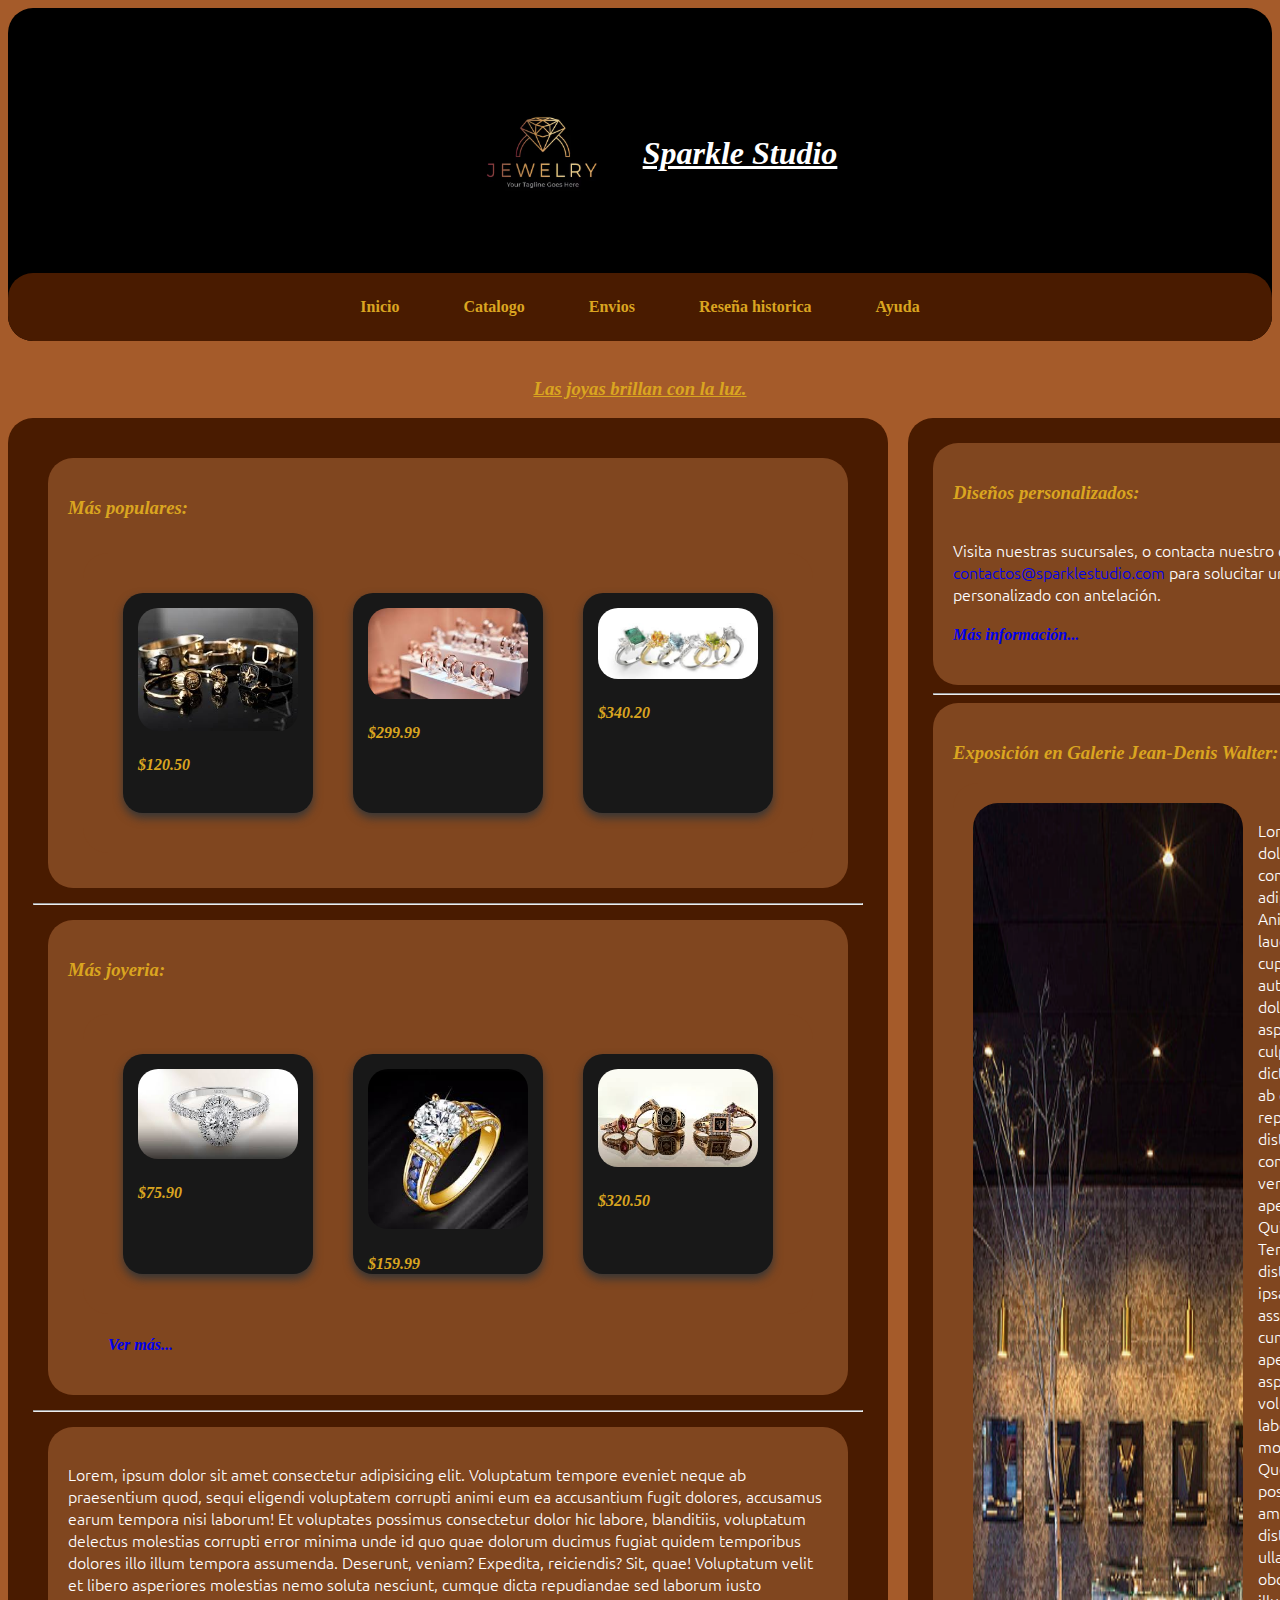
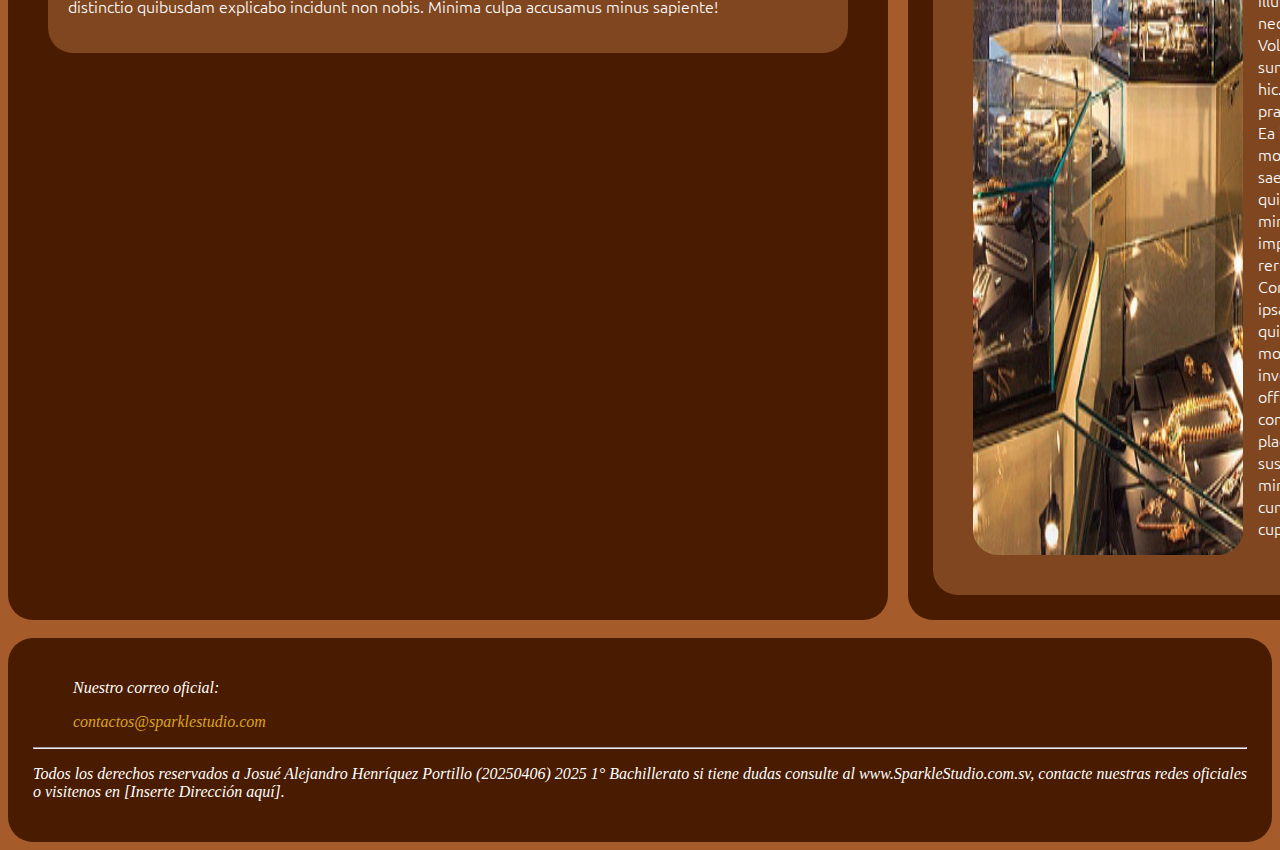
<file: paginas/index.html>
<!DOCTYPE html>
<html lang="en">
<head>
    <meta charset="UTF-8">
    <meta name="viewport" content="width=device-width, initial-scale=1.0">
    <title>Sparkle Studio</title>

    <link rel="stylesheet" href="../style/style.css">
    <link rel="shortcut icon" href="../img/Logo.avif" type="image/x-icon">
</head>
<header>
    <div>
        
        <img src="../img/Logo.avif" alt="Logotipo">
        <h1><ins>Sparkle Studio</ins></h1>

    </div>

    

    <nav>
        <li><a href="../paginas/index.html"><b>Inicio</b></a></li>
        <li><a href="../paginas/Catalogo.html"><b>Catalogo</b></a></li>
        <li><a href="#"><b>Envios</b></a></li>
        <li><a href="../paginas/Reseña.html"><b>Reseña historica</b></a></li>
        <li><a href="#"><b>Ayuda</b></a></li>
    </nav>
</header>

<br>

<body>
    <div class="excepcion"><h3><ins>Las joyas brillan con la luz.</ins></h3></div>

    <div class="body">

        <main>
            <div>
                <h3>Más populares:</h3>

                <div class="card">

                    <div>
                        <img src="../img/Popular 1.jpg" alt="">
                        <h4>$120.50</h4>
                    </div>

                    <div>
                        <img src="../img/Popular 2.jpg" alt="">
                        <h4>$299.99</h4>
                    </div>

                    <div>
                        <img src="../img/Popular 3.jpg" alt="">
                        <h4>$340.20</h4>
                    </div>

                </div>

            </div>

            <hr>

            <div>
                <h3>Más joyeria:</h3>

                <div class="card">

                    <div>
                        <img src="../img/Joyeria 1.jpg" alt="">
                        <h4>$75.90</h4>
                    </div>

                    <div>
                        <img src="../img/Joyeria 2.jpg" alt="">
                        <h4>$159.99</h4>
                    </div>

                    <div>
                        <img src="../img/Joyeria 3.jpg" alt="">
                        <h4>$320.50</h4>
                    </div>

                </div>

                <ul>
                  <h4><a href="../paginas/Catalogo.html">Ver más...</a></h4>
                </ul>

            </div>
            
            <hr>

            <div>
                <p class="ubuntu-regular">Lorem, ipsum dolor sit amet consectetur adipisicing elit. Voluptatum tempore eveniet neque ab praesentium quod, sequi eligendi voluptatem corrupti animi eum ea accusantium fugit dolores, accusamus earum tempora nisi laborum!
                   Et voluptates possimus consectetur dolor hic labore, blanditiis, voluptatum delectus molestias corrupti error minima unde id quo quae dolorum ducimus fugiat quidem temporibus dolores illo illum tempora assumenda. Deserunt, veniam?
                   Expedita, reiciendis? Sit, quae! Voluptatum velit et libero asperiores molestias nemo soluta nesciunt, cumque dicta repudiandae sed laborum iusto distinctio quibusdam explicabo incidunt non nobis. Minima culpa accusamus minus sapiente!
                </p>
            </div>
        </main>

        <aside>
            <div><h3>Diseños personalizados:</h3>
                <p class="ubuntu-regular">Visita nuestras sucursales, o contacta nuestro correo <a href="https://workspace.google.com/intl/es-419/gmail/">contactos@sparklestudio.com</a> para solucitar un diseño personalizado con antelación.</p>
                <h4><a href="../paginas/Catalogo.html">Más información...</a></h4>
            </div>

            <hr>

            <div>
                <h3>Exposición en Galerie Jean-Denis Walter:</h3>

                <div class="group"><img src="../img/Galeria.PNG" alt="">
                      <p class="ubuntu-regular">Lorem ipsum dolor sit amet consectetur adipisicing elit. Animi laudantium cupiditate, autem quia dolorum asperiores culpa adipisci dicta nobis illo ab omnis repellat, distinctio quod consectetur vero ipsum aperiam? Quibusdam.
                         Tempora distinctio ipsam, quo assumenda cumque aperiam quasi aspernatur voluptates laborum molestiae? Quod possimus nulla amet minus distinctio quia ullam officiis, obcaecati illum necessitatibus. Voluptatem sunt aliquam hic. Voluptate, praesentium!
                         Ea illo molestiae saepe fugit quia minus minima ullam impedit rerum. Corrupti ipsam, eum quisquam modi, ullam inventore, officiis debitis consectetur id placeat nihil suscipit illo minus magni cum cupiditate!
                      </p>
                </div>
                
            </div>
        </aside>

        <aside class="add">
            <img src="../img/Publicidad.PNG" alt="">
        </aside>
    </div>
</body>

<br>

<footer>

    <ul>

      <p>Nuestro correo oficial:</p>
      <p class="link"><a href="https://workspace.google.com/intl/es-419/gmail/">contactos@sparklestudio.com</a></p>
    </ul>

    <hr>

    <p>Todos los derechos reservados a Josué Alejandro Henríquez Portillo (20250406) 2025 1° Bachillerato si tiene dudas consulte al www.SparkleStudio.com.sv, contacte nuestras redes oficiales o visitenos en [Inserte Dirección aquí].</p>

</footer>
</html>
</file>
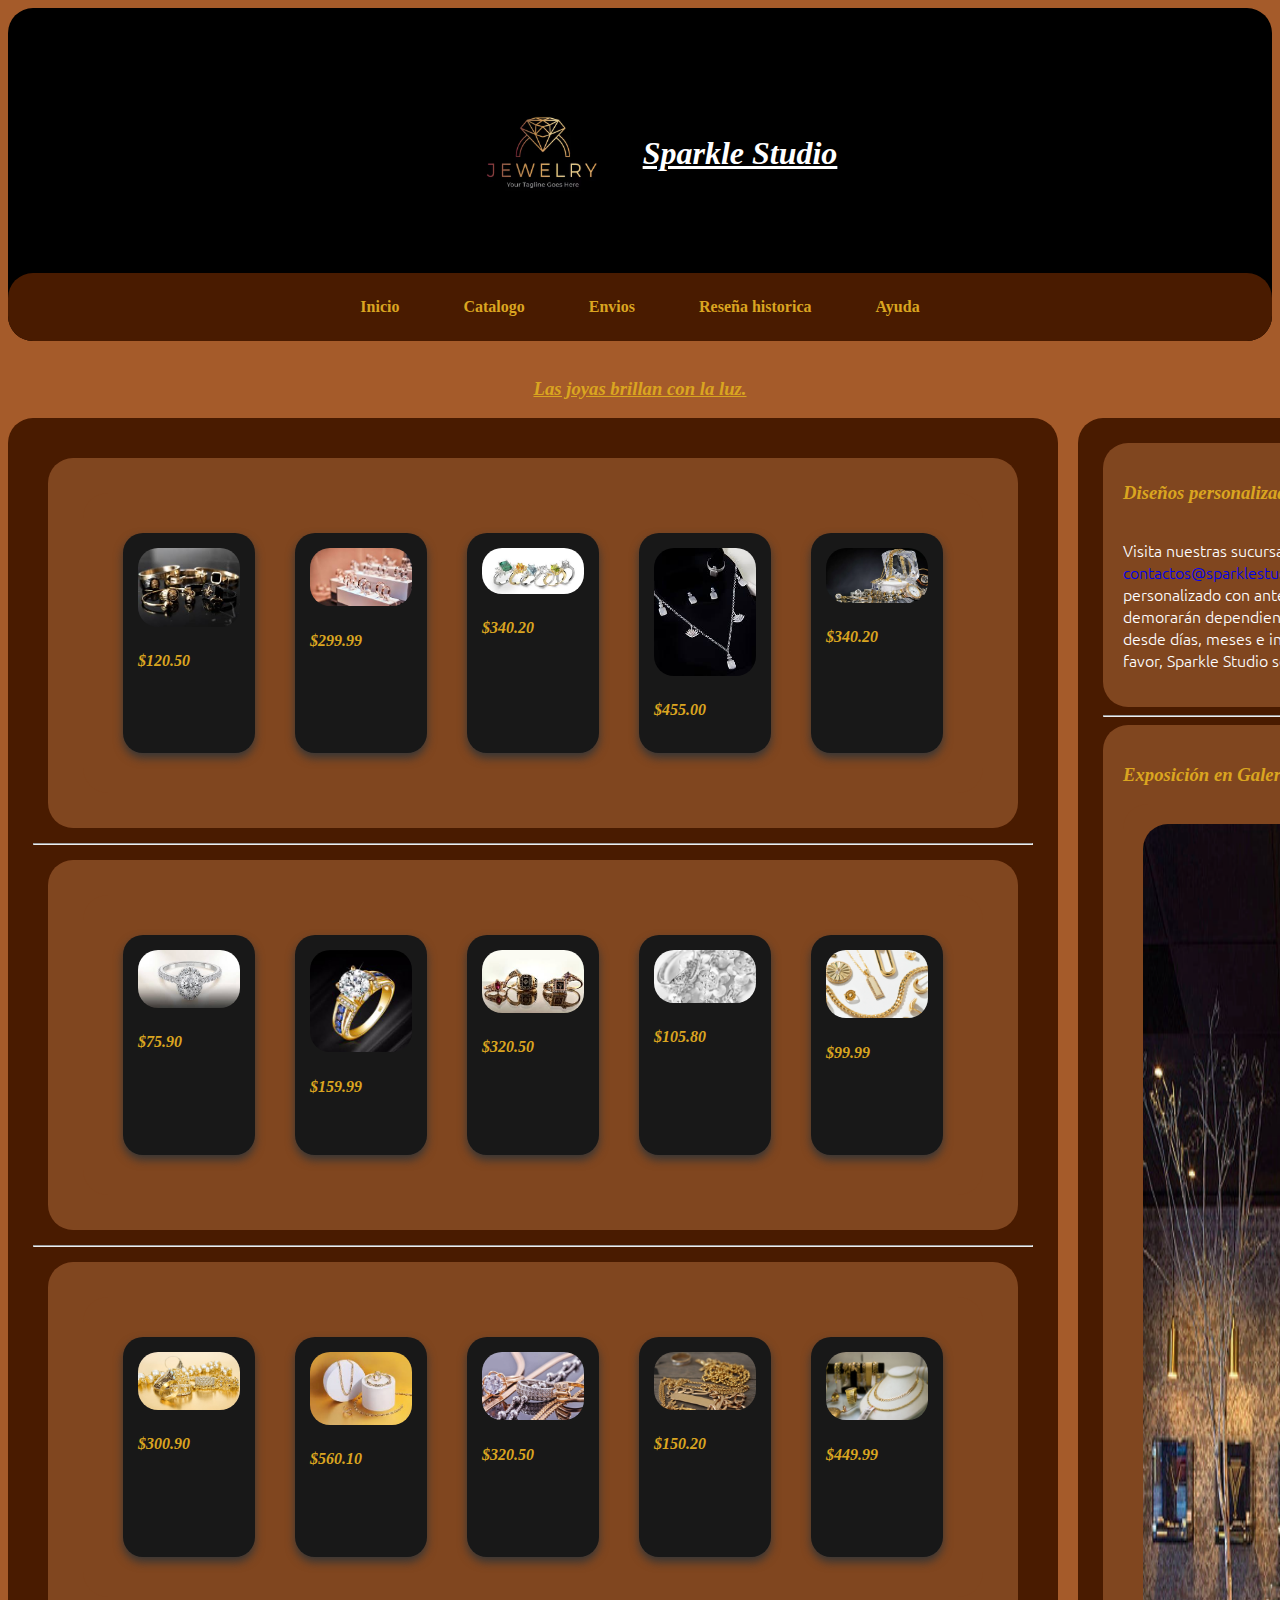
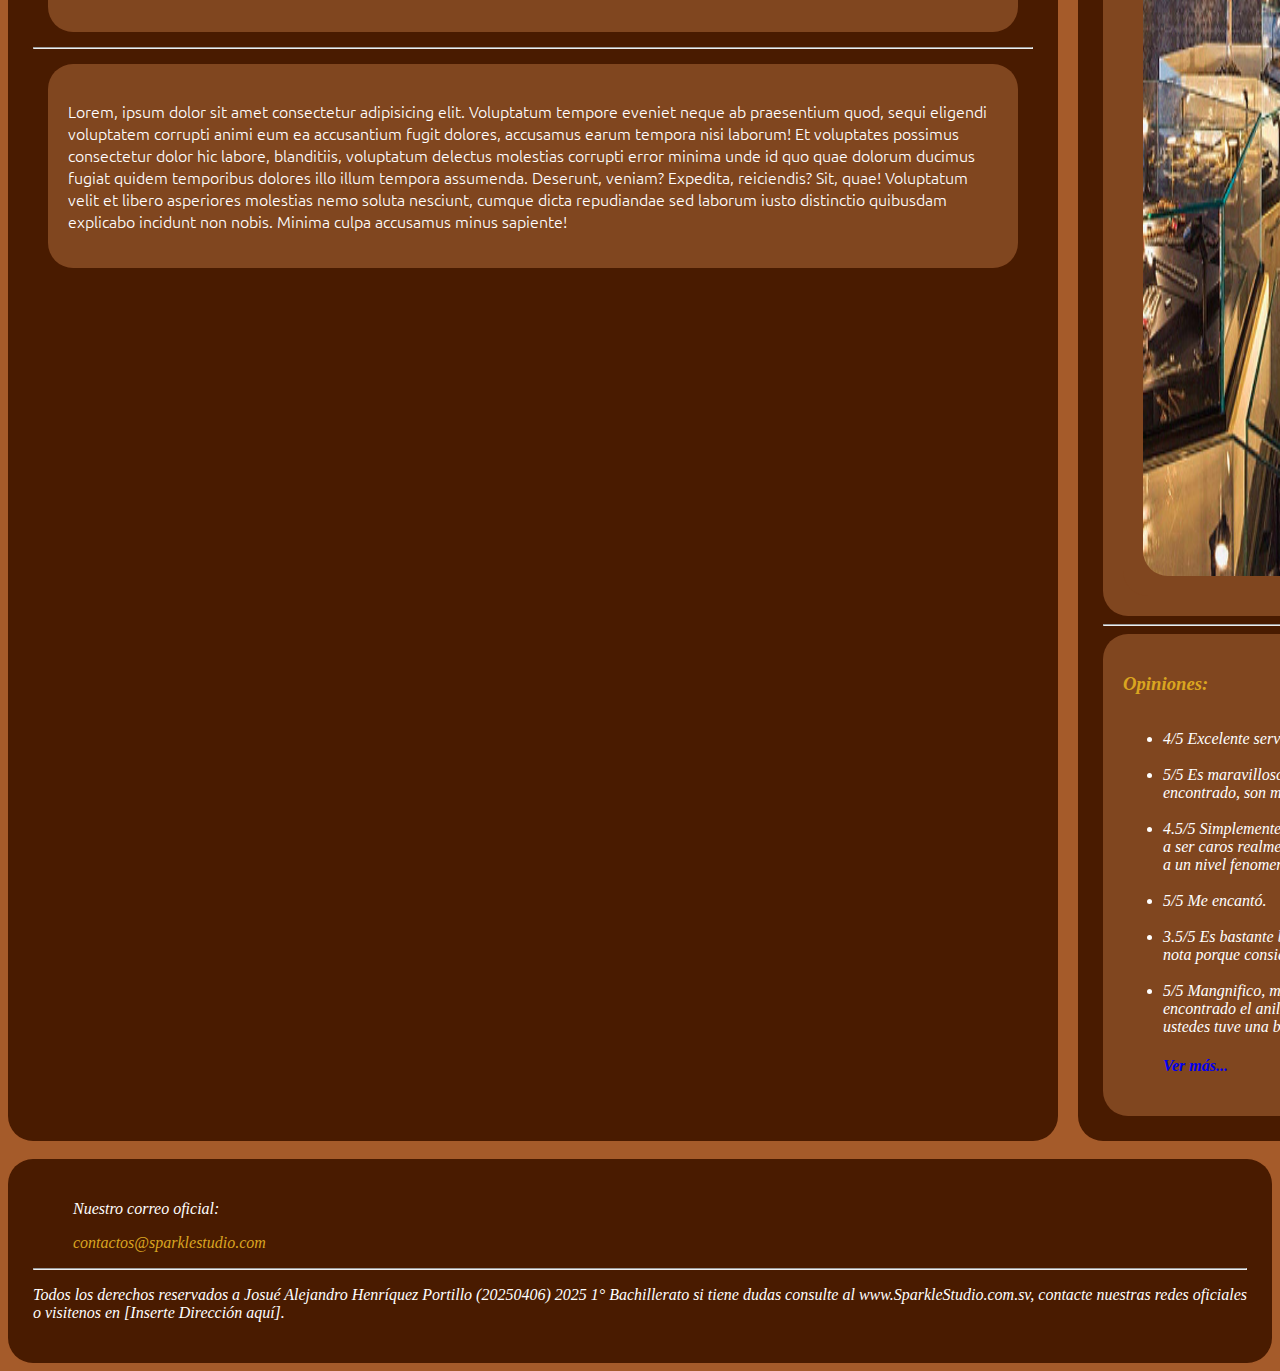
<file: paginas/Catalogo.html>
<!DOCTYPE html>
<html lang="en">
<head>
    <meta charset="UTF-8">
    <meta name="viewport" content="width=device-width, initial-scale=1.0">
    <title>Sparkle Studio</title>

    <link rel="stylesheet" href="../style/style.css">
    <link rel="shortcut icon" href="../img/Logo.avif" type="image/x-icon">
</head>
<header>
    <div>
        
        <img src="../img/Logo.avif" alt="Logotipo">
        <h1><ins>Sparkle Studio</ins></h1>

    </div>

    <nav>
        <li><a href="../index.html"><b>Inicio</b></a></li>
        <li><a href="../paginas/Catalogo.html"><b>Catalogo</b></a></li>
        <li><a href="#"><b>Envios</b></a></li>
        <li><a href="../paginas/Reseña.html"><b>Reseña historica</b></a></li>
        <li><a href="#"><b>Ayuda</b></a></li>
    </nav>
</header>

<br>

<body>
    <div class="excepcion"><h3><ins>Las joyas brillan con la luz.</ins></h3></div>

    <div class="body">

        <main>
            <div>

                <div class="card">

                    <div>
                        <img src="../img/Popular 1.jpg" alt="">
                        <h4>$120.50</h4>
                    </div>

                    <div>
                        <img src="../img/Popular 2.jpg" alt="">
                        <h4>$299.99</h4>
                    </div>

                    <div>
                        <img src="../img/Popular 3.jpg" alt="">
                        <h4>$340.20</h4>
                    </div>

                    <div>
                        <img src="../img/Joyeria 10.7.jpg" alt="">
                        <h4>$455.00</h4>
                    </div>

                    <div>
                        <img src="../img/Joyeria 11.8.webp" alt="">
                        <h4>$340.20</h4>
                    </div>

                </div>

            </div>

            <hr>

            <div>

                <div class="card">

                    <div>
                        <img src="../img/Joyeria 1.jpg" alt="">
                        <h4>$75.90</h4>
                    </div>

                    <div>
                        <img src="../img/Joyeria 2.jpg" alt="">
                        <h4>$159.99</h4>
                    </div>

                    <div>
                        <img src="../img/Joyeria 3.jpg" alt="">
                        <h4>$320.50</h4>
                    </div>

                    <div>
                        <img src="../img/Joyeria 12.9.jpg" alt="">
                        <h4>$105.80</h4>
                    </div>

                    <div>
                        <img src="../img/Joyeria 4.1.webp" alt="">
                        <h4>$99.99</h4>
                    </div>

                </div>
            </div>

            <hr>

            <div>

                <div class="card">

                    <div>
                        <img src="../img/Joyeria 5.2.jpg" alt="">
                        <h4>$300.90</h4>
                    </div>

                    <div>
                        <img src="../img/Joyeria 6.3.jpg" alt="">
                        <h4>$560.10</h4>
                    </div>

                    <div>
                        <img src="../img/Joyeria 7.4.jpg" alt="">
                        <h4>$320.50</h4>
                    </div>

                    <div>
                        <img src="../img/Joyeria 7.5.webp" alt="">
                        <h4>$150.20</h4>
                    </div>

                    <div>
                        <img src="../img/Joyeria 9.6.jpg" alt="">
                        <h4>$449.99</h4>
                    </div>

                </div>
            </div>

            <hr>

            <div>
                <p class="ubuntu-regular">Lorem, ipsum dolor sit amet consectetur adipisicing elit. Voluptatum tempore eveniet neque ab praesentium quod, sequi eligendi voluptatem corrupti animi eum ea accusantium fugit dolores, accusamus earum tempora nisi laborum!
                   Et voluptates possimus consectetur dolor hic labore, blanditiis, voluptatum delectus molestias corrupti error minima unde id quo quae dolorum ducimus fugiat quidem temporibus dolores illo illum tempora assumenda. Deserunt, veniam?
                   Expedita, reiciendis? Sit, quae! Voluptatum velit et libero asperiores molestias nemo soluta nesciunt, cumque dicta repudiandae sed laborum iusto distinctio quibusdam explicabo incidunt non nobis. Minima culpa accusamus minus sapiente!
                </p>
            </div>

        </main>

        <aside class="Catalogo">
            <div><h3>Diseños personalizados:</h3>
                <p class="ubuntu-regular">Visita nuestras sucursales, o contacta nuestro correo <a href="https://workspace.google.com/intl/es-419/gmail/">contactos@sparklestudio.com</a> para solucitar un diseño personalizado con antelación.
                Recuerde que nuestros envios demorarán dependiendo del encargo lo cuál puede variar desde días, meses e incluso años, tener en cuenta esto por favor, Sparkle Studio se los agradece.</p>
            </div>

            <hr>

            <div>
                <h3>Exposición en Galerie Jean-Denis Walter:</h3>

                <div class="group"><img src="../img/Galeria.PNG" alt="">
                      <p class="ubuntu-regular">Lorem ipsum dolor sit amet consectetur adipisicing elit. Animi laudantium cupiditate, autem quia dolorum asperiores culpa adipisci dicta nobis illo ab omnis repellat, distinctio quod consectetur vero ipsum aperiam? Quibusdam.
                         Tempora distinctio ipsam, quo assumenda cumque aperiam quasi aspernatur voluptates laborum molestiae? Quod possimus nulla amet minus distinctio quia ullam officiis, obcaecati illum necessitatibus. Voluptatem sunt aliquam hic. Voluptate, praesentium!
                         Ea illo molestiae saepe fugit quia minus minima ullam impedit rerum. Corrupti ipsam, eum quisquam modi, ullam inventore, officiis debitis consectetur id placeat nihil suscipit illo minus magni cum cupiditate!
                      </p>
                </div>
                
            </div>

            <hr>

            <div>
              <h3>Opiniones:</h3>
              
              <ul>
                 <li>4/5 Excelente servicio, puntual y ordenado.</li>
                  <br>
                 <li>5/5 Es maravilloso, estoy tan felíz de poder haberlos encontrado, son maravillos.</li>
                 <br>
                 <li>4.5/5 Simplemente genial, los pedidos personalizados, pese a ser caros realmente lo valen, la personalización es llevada a un nivel fenomenal.</li>
                 <br>
                 <li>5/5 Me encantó.</li> 
                  <br>
                  <li>3.5/5 Es bastante bueno el servicio, solo que no le doy más nota porque considero que es algo caro.</li>
                  <br>
                  <li>5/5 Mangnifico, mis felicitaciones a los dueños, he encontrado el anillo más hermoso del mundo, gracias a ustedes tuve una boda simplemente perfecta.</li>
                 
                  <h4><a href="../paginas/Reseña.html">Ver más...</a></h4>
              </ul>
              
            </div>
        </aside>

    </div>
</body>

<br>

<footer>

    <ul>

      <p>Nuestro correo oficial:</p>
      <p class="link"><a href="https://workspace.google.com/intl/es-419/gmail/">contactos@sparklestudio.com</a></p>
    </ul>

    <hr>

    <p>Todos los derechos reservados a Josué Alejandro Henríquez Portillo (20250406) 2025 1° Bachillerato si tiene dudas consulte al www.SparkleStudio.com.sv, contacte nuestras redes oficiales o visitenos en [Inserte Dirección aquí].</p>

</footer>
</html>
</file>
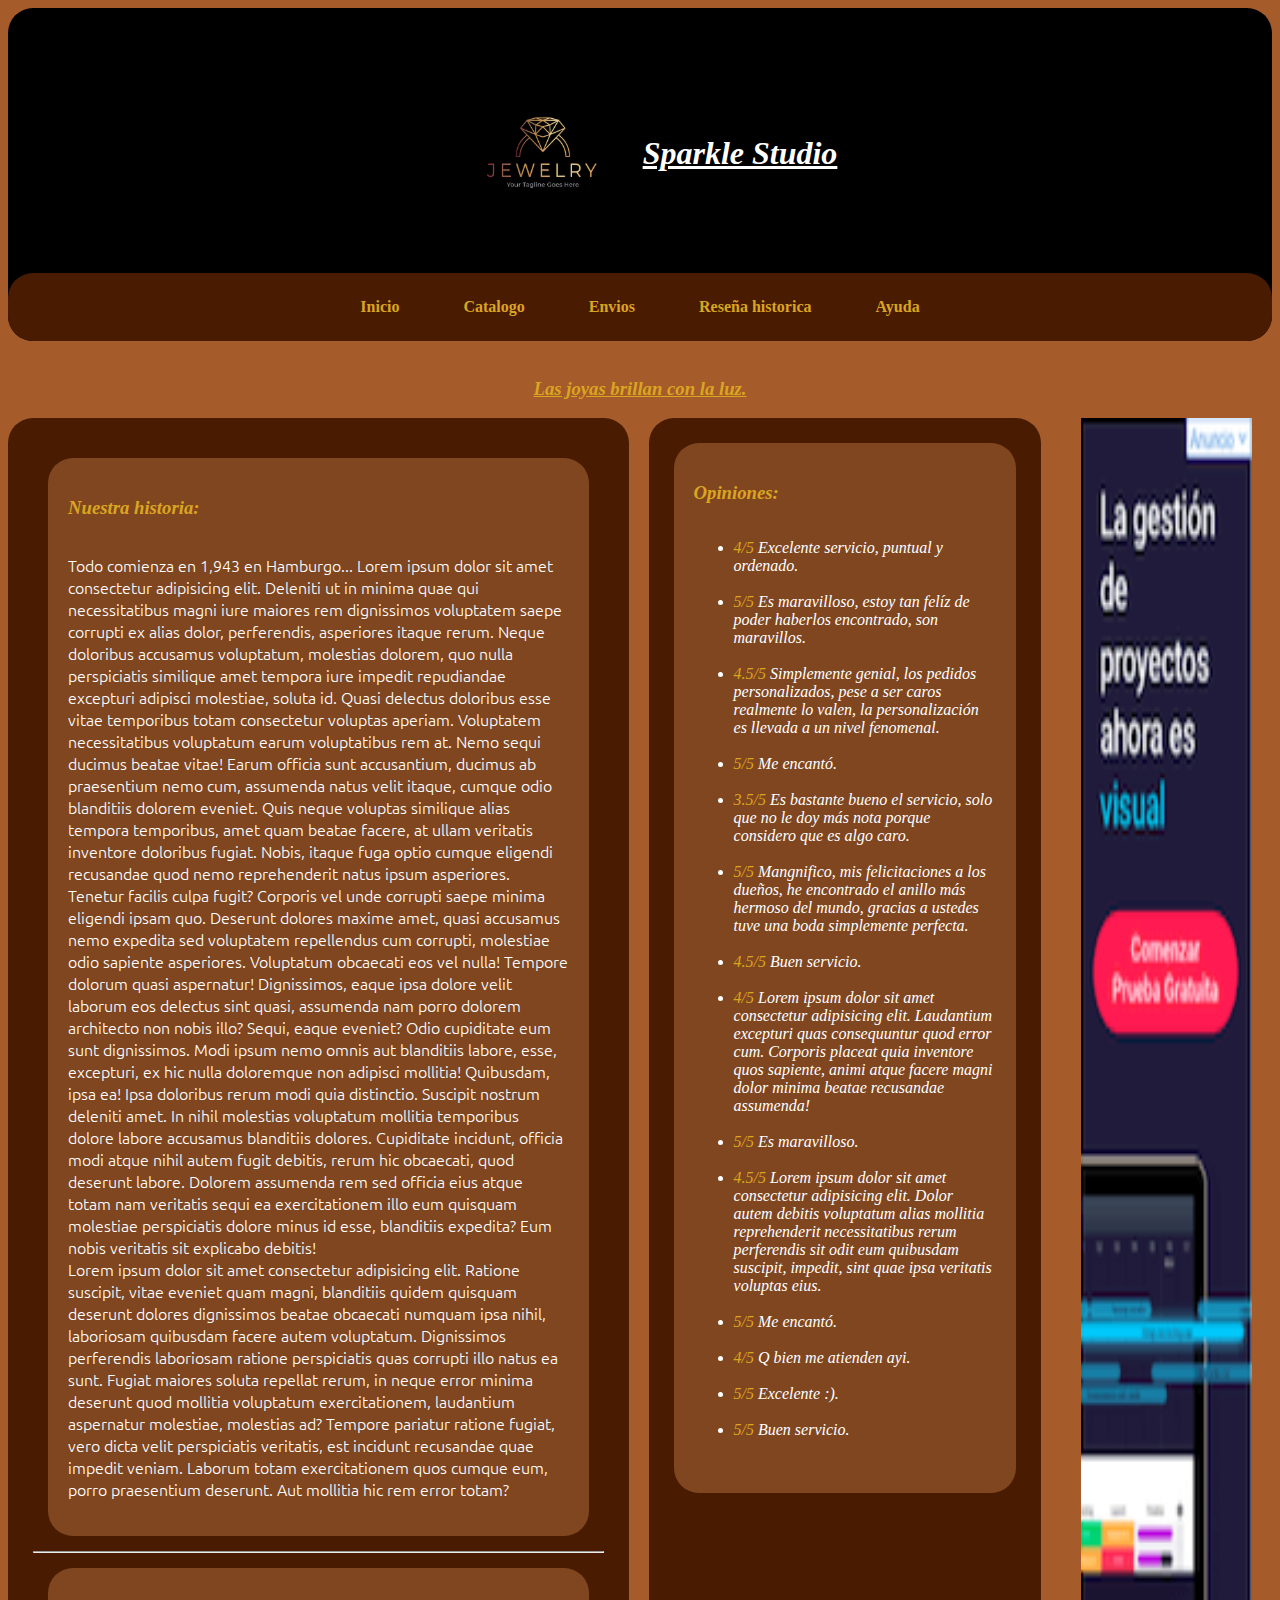
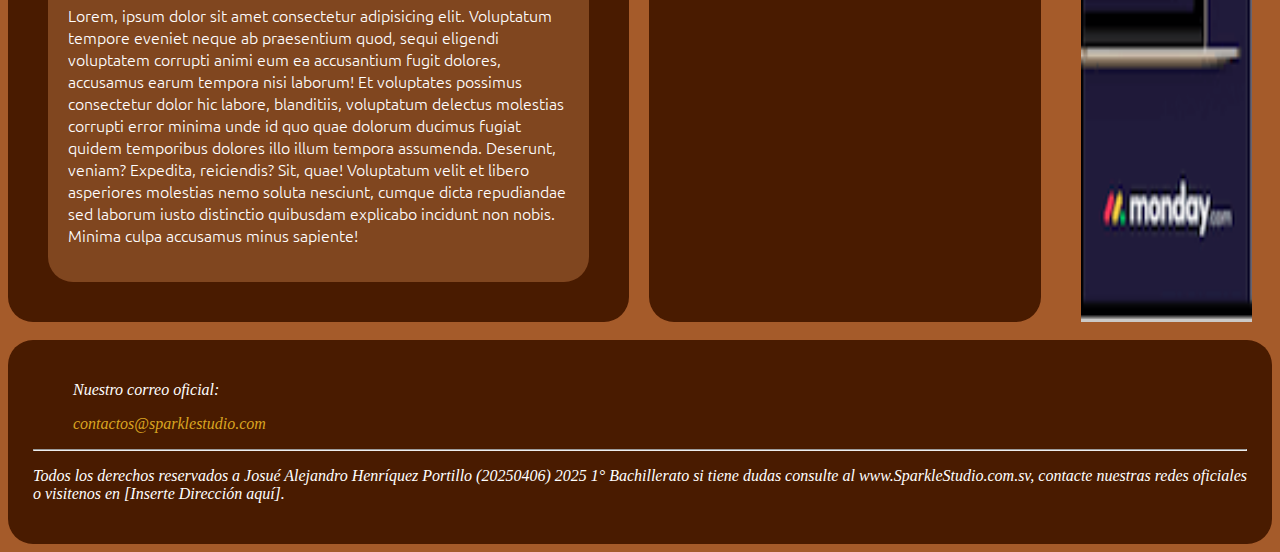
<file: paginas/Reseña.html>
<!DOCTYPE html>
<html lang="en">
<head>
    <meta charset="UTF-8">
    <meta name="viewport" content="width=device-width, initial-scale=1.0">
    <title>Sparkle Studio</title>

    <link rel="stylesheet" href="../style/style.css">
    <link rel="shortcut icon" href="../img/Logo.avif" type="image/x-icon">
</head>
<header>
    <div>
        
        <img src="../img/Logo.avif" alt="Logotipo">
        <h1><ins>Sparkle Studio</ins></h1>

    </div>

    <nav>
        <li><a href="../index.html"><b>Inicio</b></a></li>
        <li><a href="../paginas/Catalogo.html"><b>Catalogo</b></a></li>
        <li><a href="#"><b>Envios</b></a></li>
        <li><a href="../paginas/Reseña.html"><b>Reseña historica</b></a></li>
        <li><a href="#"><b>Ayuda</b></a></li>
    </nav>
</header>

<br>

<body>
    <div class="excepcion"><h3><ins>Las joyas brillan con la luz.</ins></h3></div>

    <div class="body">

        <main>
            <div>
                <h3>Nuestra historia:</h3>

                <p class="ubuntu-regular">Todo comienza en 1,943 en Hamburgo... Lorem ipsum dolor sit amet consectetur adipisicing elit. Deleniti ut in minima quae qui necessitatibus magni iure maiores rem dignissimos voluptatem saepe corrupti ex alias dolor, perferendis, asperiores itaque rerum.
                Neque doloribus accusamus voluptatum, molestias dolorem, quo nulla perspiciatis similique amet tempora iure impedit repudiandae excepturi adipisci molestiae, soluta id. Quasi delectus doloribus esse vitae temporibus totam consectetur voluptas aperiam.
                Voluptatem necessitatibus voluptatum earum voluptatibus rem at. Nemo sequi ducimus beatae vitae! Earum officia sunt accusantium, ducimus ab praesentium nemo cum, assumenda natus velit itaque, cumque odio blanditiis dolorem eveniet.
                Quis neque voluptas similique alias tempora temporibus, amet quam beatae facere, at ullam veritatis inventore doloribus fugiat. Nobis, itaque fuga optio cumque eligendi recusandae quod nemo reprehenderit natus ipsum asperiores.
                Tenetur facilis culpa fugit? Corporis vel unde corrupti saepe minima eligendi ipsam quo. Deserunt dolores maxime amet, quasi accusamus nemo expedita sed voluptatem repellendus cum corrupti, molestiae odio sapiente asperiores.
                Voluptatum obcaecati eos vel nulla! Tempore dolorum quasi aspernatur! Dignissimos, eaque ipsa dolore velit laborum eos delectus sint quasi, assumenda nam porro dolorem architecto non nobis illo? Sequi, eaque eveniet?
                Odio cupiditate eum sunt dignissimos. Modi ipsum nemo omnis aut blanditiis labore, esse, excepturi, ex hic nulla doloremque non adipisci mollitia! Quibusdam, ipsa ea! Ipsa doloribus rerum modi quia distinctio.
                Suscipit nostrum deleniti amet. In nihil molestias voluptatum mollitia temporibus dolore labore accusamus blanditiis dolores. Cupiditate incidunt, officia modi atque nihil autem fugit debitis, rerum hic obcaecati, quod deserunt labore.
                Dolorem assumenda rem sed officia eius atque totam nam veritatis sequi ea exercitationem illo eum quisquam molestiae perspiciatis dolore minus id esse, blanditiis expedita? Eum nobis veritatis sit explicabo debitis!
                <br>
                Lorem ipsum dolor sit amet consectetur adipisicing elit. Ratione suscipit, vitae eveniet quam magni, blanditiis quidem quisquam deserunt dolores dignissimos beatae obcaecati numquam ipsa nihil, laboriosam quibusdam facere autem voluptatum.
                Dignissimos perferendis laboriosam ratione perspiciatis quas corrupti illo natus ea sunt. Fugiat maiores soluta repellat rerum, in neque error minima deserunt quod mollitia voluptatum exercitationem, laudantium aspernatur molestiae, molestias ad?
                Tempore pariatur ratione fugiat, vero dicta velit perspiciatis veritatis, est incidunt recusandae quae impedit veniam. Laborum totam exercitationem quos cumque eum, porro praesentium deserunt. Aut mollitia hic rem error totam?</p>
            </div>
            
            <hr>

            <div class="ubuntu-regular">
                <p>Lorem, ipsum dolor sit amet consectetur adipisicing elit. Voluptatum tempore eveniet neque ab praesentium quod, sequi eligendi voluptatem corrupti animi eum ea accusantium fugit dolores, accusamus earum tempora nisi laborum!
                   Et voluptates possimus consectetur dolor hic labore, blanditiis, voluptatum delectus molestias corrupti error minima unde id quo quae dolorum ducimus fugiat quidem temporibus dolores illo illum tempora assumenda. Deserunt, veniam?
                   Expedita, reiciendis? Sit, quae! Voluptatum velit et libero asperiores molestias nemo soluta nesciunt, cumque dicta repudiandae sed laborum iusto distinctio quibusdam explicabo incidunt non nobis. Minima culpa accusamus minus sapiente!
                </p>
            </div>
        </main>

        <aside>
            <div>
                <h3>Opiniones:</h3>
                
                <ul>
                   <li><span style="color: goldenrod;">4/5</span> Excelente servicio, puntual y ordenado.</li>
                    <br>

                   <li><span style="color: goldenrod;">5/5</span> Es maravilloso, estoy tan felíz de poder haberlos encontrado, son maravillos.</li>
                   <br>

                   <li><span style="color: goldenrod;">4.5/5</span> Simplemente genial, los pedidos personalizados, pese a ser caros realmente lo valen, la personalización es llevada a un nivel fenomenal.</li>
                   <br>

                   <li><span style="color: goldenrod;">5/5</span> Me encantó.</li> 
                    <br>

                    <li><span style="color: goldenrod;">3.5/5</span> Es bastante bueno el servicio, solo que no le doy más nota porque considero que es algo caro.</li>
                    <br>

                    <li><span style="color: goldenrod;">5/5</span> Mangnifico, mis felicitaciones a los dueños, he encontrado el anillo más hermoso del mundo, gracias a ustedes tuve una boda simplemente perfecta.</li>
                    <br>

                    <li><span style="color: goldenrod;">4.5/5</span> Buen servicio.</li>
                    <br>

                    <li><span style="color: goldenrod;">4/5</span> Lorem ipsum dolor sit amet consectetur adipisicing elit. Laudantium excepturi quas consequuntur quod error cum. Corporis placeat quia inventore quos sapiente, animi atque facere magni dolor minima beatae recusandae assumenda!</li>
                    <br>

                   <li><span style="color: goldenrod;">5/5</span> Es maravilloso.</li>
                   <br>

                   <li><span style="color: goldenrod;">4.5/5</span> Lorem ipsum dolor sit amet consectetur adipisicing elit. Dolor autem debitis voluptatum alias mollitia reprehenderit necessitatibus rerum perferendis sit odit eum quibusdam suscipit, impedit, sint quae ipsa veritatis voluptas eius.</li>
                   <br>

                   <li><span style="color: goldenrod;">5/5</span> Me encantó.</li> 
                    <br>

                    <li><span style="color: goldenrod;">4/5</span> Q bien me atienden ayi.</li>
                    <br>

                    <li><span style="color: goldenrod;">5/5</span> Excelente :).</li>
                    <br>

                    <li><span style="color: goldenrod;">5/5</span> Buen servicio.</li>
                    <br>
                </ul>
                
              </div>
        </aside>

        <aside class="add">
            <img src="../img/Publicidad.PNG" alt="">
        </aside>
    </div>
</body>

<br>

<footer>

    <ul>

      <p>Nuestro correo oficial:</p>
      <p class="link"><a href="https://workspace.google.com/intl/es-419/gmail/">contactos@sparklestudio.com</a></p>
    </ul>

    <hr>

    <p>Todos los derechos reservados a Josué Alejandro Henríquez Portillo (20250406) 2025 1° Bachillerato si tiene dudas consulte al www.SparkleStudio.com.sv, contacte nuestras redes oficiales o visitenos en [Inserte Dirección aquí].</p>

</footer>
</html>
</file>
<file: style/style.css>
@import url('https://fonts.googleapis.com/css2?family=Ubuntu:ital,wght@0,300;0,400;0,500;0,700;1,300;1,400;1,500;1,700&display=swap');

header{
    background-color: rgb(0, 0, 0);
    padding-top: 25px;
    border-radius: 25px;
    text-align: center;
}

.ubuntu-regular {
    font-family: "Ubuntu", sans-serif;
    font-weight: 100;
    font-style: normal;
  }
  

header div{
    padding: 20px;
    display: flex;
    align-items: center;
    text-align: center;
    display: inline-flex;
}

header img{
    width: 200px;
    height: 200px;
}

header h1{
    color: rgb(255, 255, 255);
    display: inline;
    font-style: italic;
}

nav{
background-color: rgb(73, 27, 0);
padding: 25px;
border-radius: 25px;
}

nav li {
    display: inline;
    padding: 10px;
}

a{
    text-decoration: none;
}

nav a{
    color:goldenrod;
    padding: 20px;
}

a:hover{
    text-decoration: underline;
}

body{
    background-color: rgb(165, 91, 42);
}

body div h3{
    align-items: center;
    text-align: center;
    display: inline-flex;
    color: goldenrod;
    font-style: italic;
}

.excepcion{
    text-align: center;
}

h4{
    font-style: italic;
    color: goldenrod;
}

.body{
    display: flex;
}

main{
    background-color: rgb(73, 27, 0);
    width: 1000px;
    padding: 25px;
    border-radius: 25px;
}

main div{
    background-color: rgb(128, 70, 31);
    color: white;
    font-style: italic;
    padding: 20px;
    border-radius: 25px;
    margin: 15px;
}

.card{
    display: flex;
}

.card div{
    width: 160px;
    height: 190px;
    background-color: rgb(24, 24, 24);
    padding: 15px;
    border-radius: 20px;
    margin: 20px;
    box-shadow: 0px 5px 10px rgb(54, 54, 54);
}

.card img{
    width: 100%;
    border-radius: 20px;
}

.card div:hover{
    transform: 1.05;
    background-color: rgb(59, 59, 59);
    box-shadow: 0px 5px 15px black;
}

aside{
    background-color: rgb(73, 27, 0);
    color: white;
    padding: 25px;
    border-radius: 25px;
    width: 600px;
    margin-left: 20px;
    margin-right: 20px;
}

aside li{
    font-style: oblique;
}

.Catalogo{
    background-color: rgb(73, 27, 0);
    color: white;
    padding: 25px;
    border-radius: 25px;
    width: 1100px;
    margin-left: 20px;
    margin-right: 20px;
}

aside div img{
    border-radius: 25px;
    justify-content: center;
    margin-right: 15px;
}

aside div{
    background-color: rgb(128, 70, 31);
    padding: 20px;
    border-radius: 25px;
}

.group{
    display: flex;
}

.add{
    background-color: rgb(73, 27, 0);
    color: white;
    border-radius: 0px;
    width: 300px;
    margin-left: 20px;
    margin-right: 20px;
    padding: 0px;
}

.add img{
    width: 100%;
    height: 100%;
}

footer{
    background-color: rgb(73, 27, 0);
    color: white;
    font-style: italic;
    padding: 25px;
    border-radius: 25px;
}

footer a{
    color: goldenrod;
}
</file>
